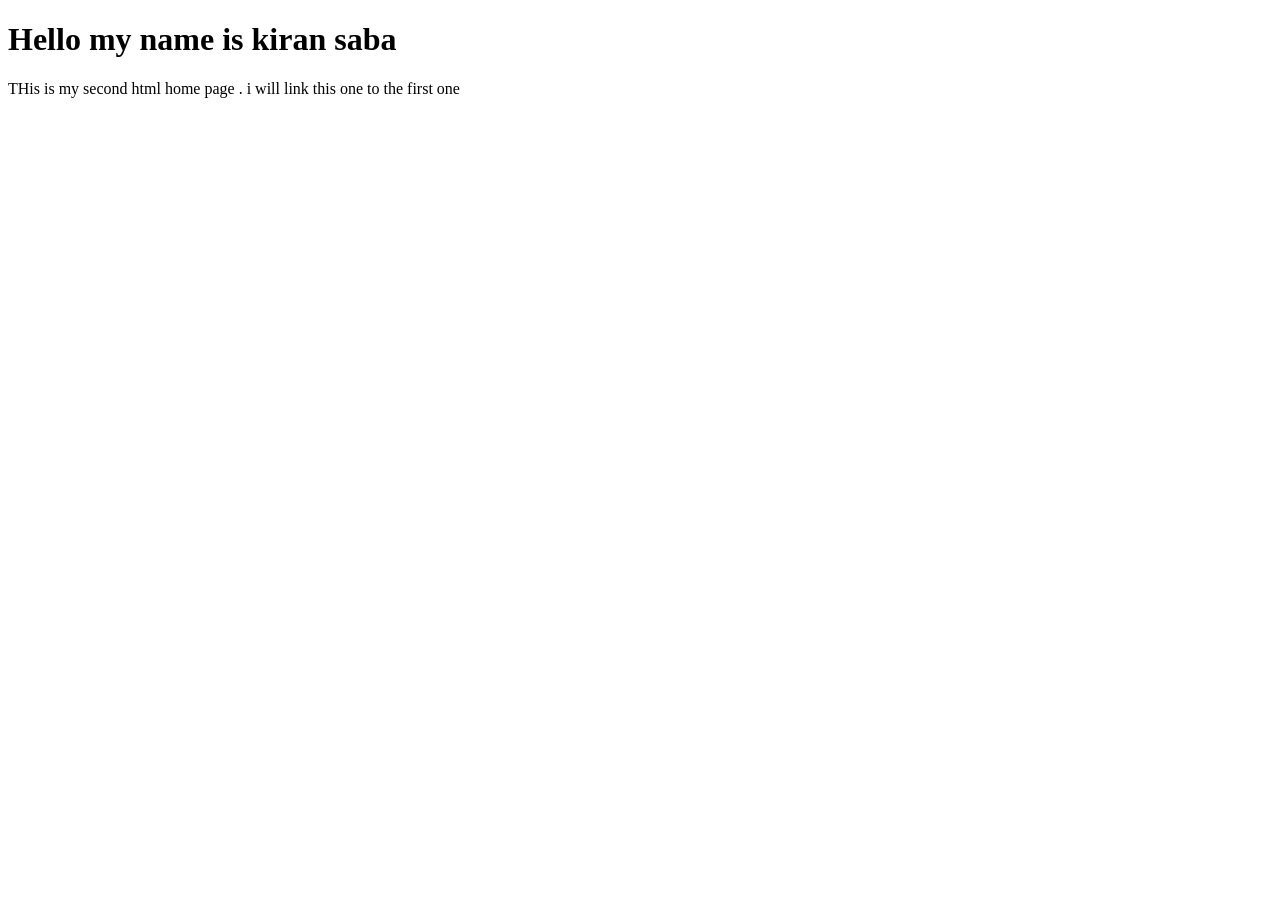
<file: iindexx.html>
<!DOCTYPE html>
<html lang="en">
<head>
    <meta charset="UTF-8">
    <meta name="viewport" content="width=device-width, initial-scale=1.0">
    <title>Docu</title>
</head>
<body>
    <h1>Hello my name is kiran saba</h1>
    <p>THis is my second html home page . i will link this one to the first one </p>
</body>
</html>
</file>
